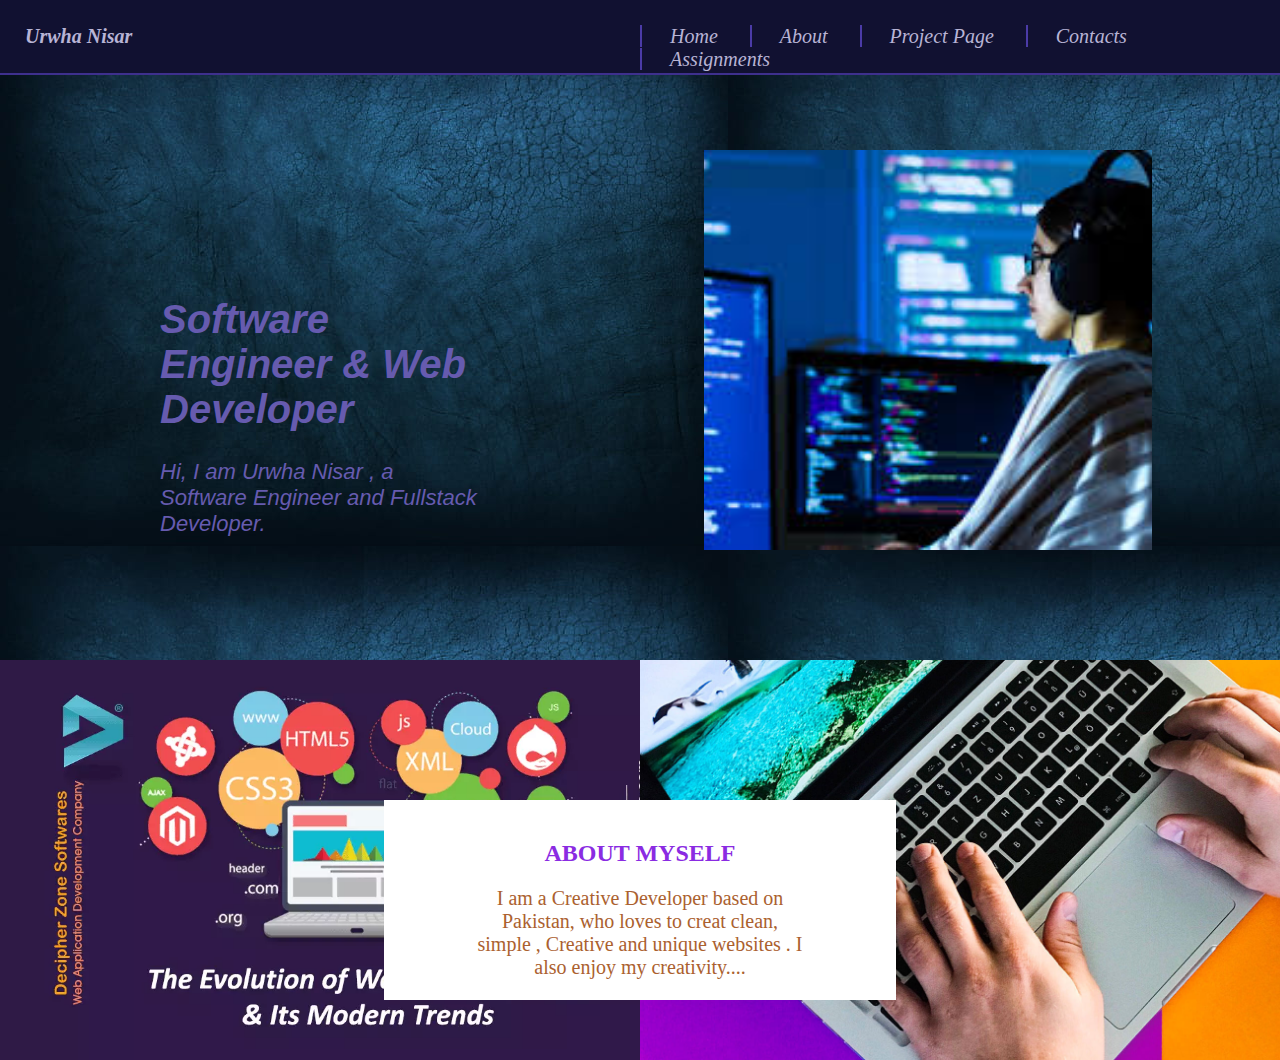
<file: index.html>
<!DOCTYPE html>
<html lang="en">
<head>
    <meta charset="UTF-8">
    <meta name="viewport" content="width=device-width, initial-scale=1.0">
    <title>Urwha Nisar PROFILE</title>
    <link rel="stylesheet" href="style.css">
    <link rel="stylesheet" href="https://cdnjs.cloudflare.com/ajax/libs/font-awesome/6.4.2/css/all.min.css"
        integrity="sha512-z3gLpd7yknf1YoNbCzqRKc4qyor8gaKU1qmn+CShxbuBusANI9QpRohGBreCFkKxLhei6S9CQXFEbbKuqLg0DA=="
        crossorigin="anonymous" referrerpolicy="no-referrer" />
    <link rel="preconnect" href="https://fonts.googleapis.com">
    <link rel="preconnect" href="https://fonts.gstatic.com" crossorigin>
    <link
        href="https://fonts.googleapis.com/css2?family=Cabin:ital,wght@0,400;0,500;0,600;0,700;1,400;1,500;1,600;1,700&family=Roboto:ital,wght@0,100;0,300;0,400;0,500;0,700;1,100;1,300;1,400;1,500&display=swap"
        rel="stylesheet">
</head>
<body>
    <div class="main">
 <div class="nav-bar">
    <h3 class="heading-1">Urwha Nisar</h3>
    <div class="nav-bar-links">
    <a href="index.html">Home</a>
    <a href="about.html">About</a>
    <a href="project.html">Project Page</a>
    <a href="contacts.html">Contacts</a>
    <a href="assignment.html">Assignments</a>

</div>
 </div> 
 <div class="main-1">
    <div class="main-1-text">
        <h1>Software Engineer & Web Developer</h1>
        <p>Hi, I am Urwha Nisar , a Software Engineer and Fullstack Developer. </p>
    </div>
    <div class="main-1-image">
        <img src="images (2).jpg">
    </div>
 </div> 
  </div>
  <div class="main-2">
    <div class="main-2-1"></div>
    <div class="main-2-2"></div>
</div>
<div class="main-3">
    <h5>ABOUT MYSELF</h5>
    <p>I am a Creative Developer based on Pakistan, who loves to creat clean, simple , Creative and unique websites . I also enjoy my creativity....</p>
</div>
</body>
</html>
</file>
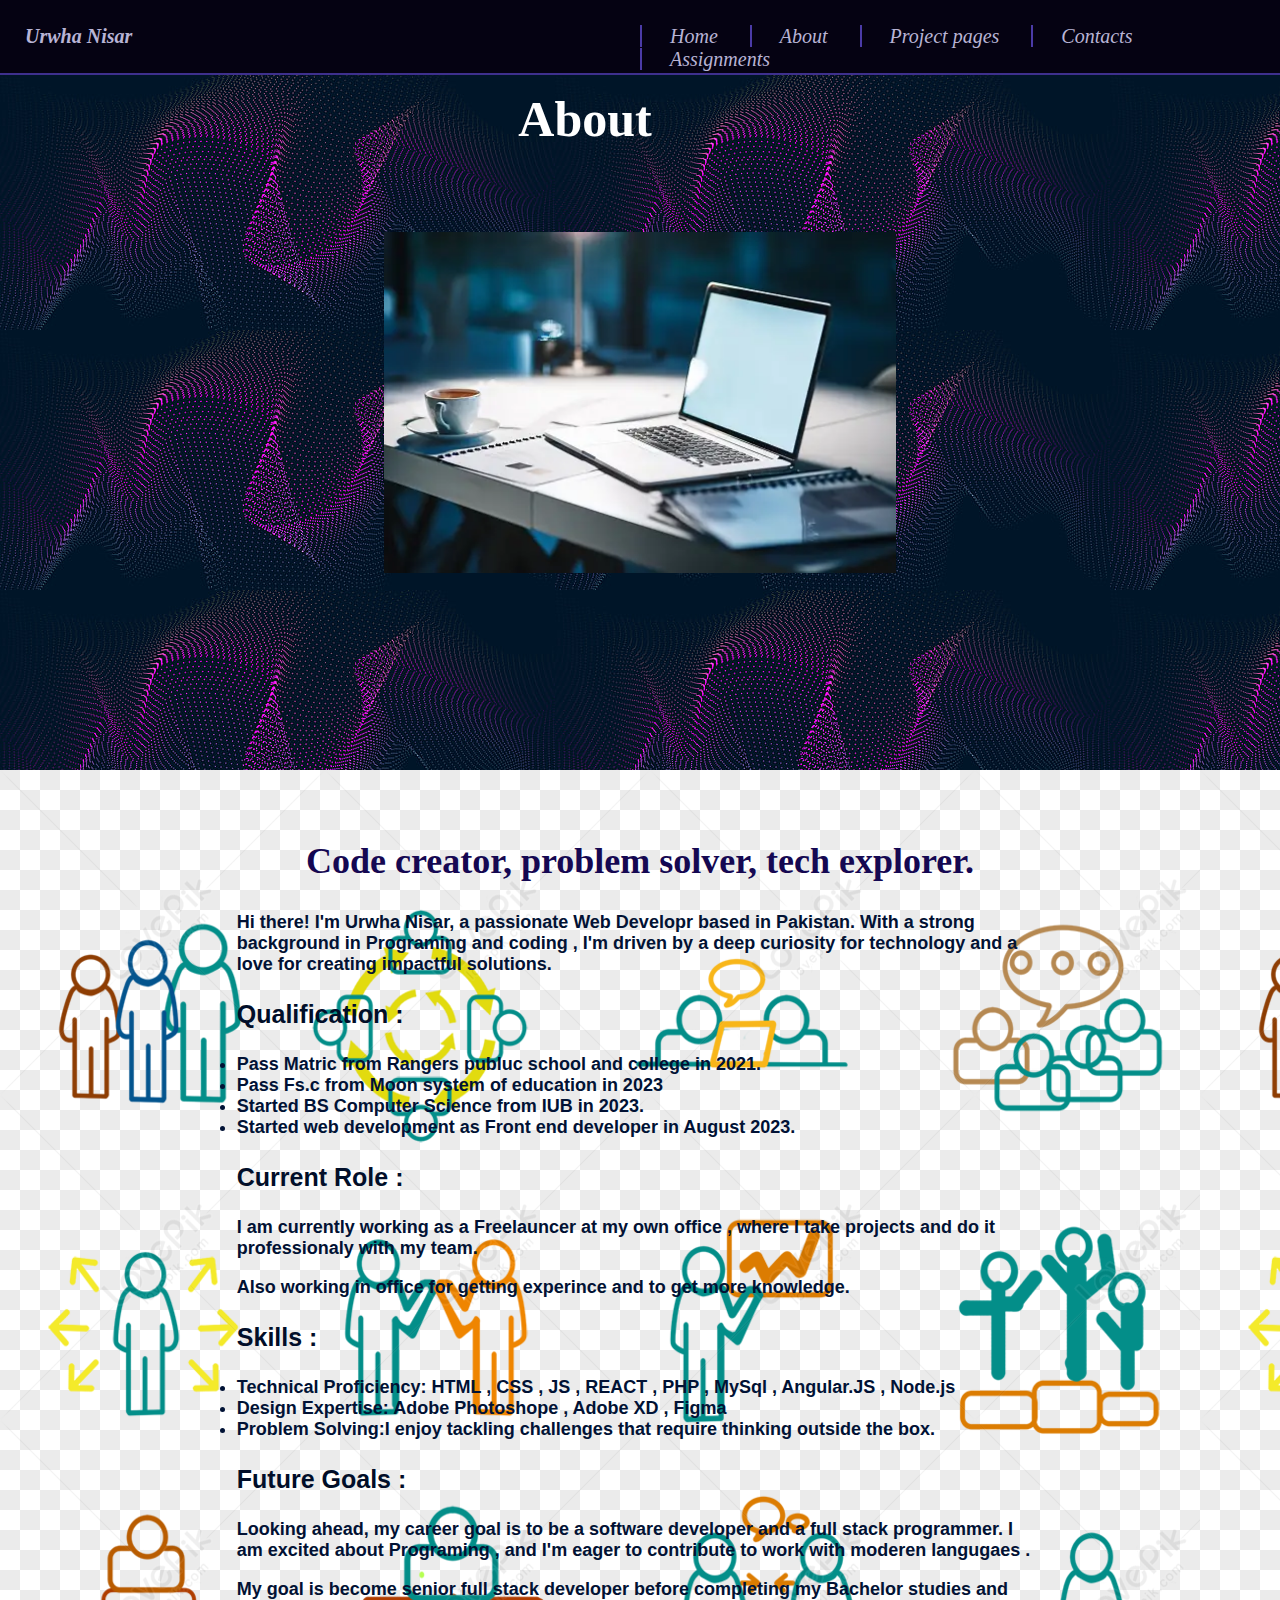
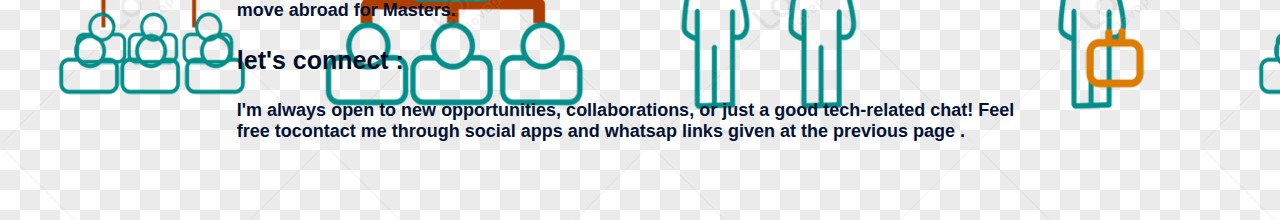
<file: about.html>
<!DOCTYPE html>
<html lang="en">
<head>
    <meta charset="UTF-8">
    <meta name="viewport" content="width=device-width, initial-scale=1.0">
    <title>ABOUT</title>
    <link rel="stylesheet" href="style2.css">
    <link rel="stylesheet" href="https://cdnjs.cloudflare.com/ajax/libs/font-awesome/6.4.2/css/all.min.css"
        integrity="sha512-z3gLpd7yknf1YoNbCzqRKc4qyor8gaKU1qmn+CShxbuBusANI9QpRohGBreCFkKxLhei6S9CQXFEbbKuqLg0DA=="
        crossorigin="anonymous" referrerpolicy="no-referrer" />
    <link rel="preconnect" href="https://fonts.googleapis.com">
    <link rel="preconnect" href="https://fonts.gstatic.com" crossorigin>
    <link
        href="https://fonts.googleapis.com/css2?family=Cabin:ital,wght@0,400;0,500;0,600;0,700;1,400;1,500;1,600;1,700&family=Roboto:ital,wght@0,100;0,300;0,400;0,500;0,700;1,100;1,300;1,400;1,500&display=swap"
        rel="stylesheet">
</head>
<body>
    <div class="main">
        <div class="nav-bar">
           <h3 class="heading-1">Urwha Nisar</h3>
           <div class="nav-bar-links">
           <a href="index.html">Home</a>
           <a href="about.html">About</a>
           <a href="project.html">Project pages</a>
           <a href="contacts.html">Contacts</a>
           <a href="assignment.html">Assignments</a>
       </div>
        </div> 
<div class="image">
    <h1>About</h1>
    <img  src="istockphoto-1251629816-170667a.webp">
</div>
</div>

<div class="main-1">
<div class="main-1-1">
    <h2>Code creator, problem solver, tech explorer.</h2>
    <p>Hi there!  I'm Urwha Nisar, a passionate Web Developr based in Pakistan. With a strong background in Programing and coding , I'm driven by a deep curiosity for technology and a love for creating impactful solutions.</p>
    <h3>Qualification : </h3>
    <p><li>Pass Matric from Rangers publuc school and college in 2021. </li>
    <li>Pass Fs.c from  Moon system of education in 2023 </li>
<li>Started BS Computer Science from IUB in 2023.</li>
<li>Started web development as Front end developer in August 2023. </li>
</p>
<h3>Current Role :</h3>
<p>I am currently working as a Freelauncer  at my own office , where I take projects and do it professionaly with my team.</p>
<p>Also working in office for getting experince and to get more knowledge.</p>
<h3>Skills :</h3>
<p><li>Technical Proficiency: HTML , CSS , JS , REACT , PHP , MySql , Angular.JS , Node.js</li>
<li>Design Expertise: Adobe Photoshope ,  Adobe XD , Figma</li>
<li>Problem Solving:I enjoy tackling challenges that require thinking outside the box. </li></p>
<h3>Future Goals :</h3>
<p>Looking ahead, my career goal is to be a software developer and  a full stack programmer. I am excited about Programing , and I'm eager to contribute to work with moderen langugaes .</p>
<p>My goal is become senior full stack developer before completing my Bachelor studies and move abroad for Masters.</p>
<h3>let's connect :</h3>
<p>I'm always open to new opportunities, collaborations, or just a good tech-related chat! Feel free tocontact me through social apps and whatsap links given at the previous page .</p>
</div>
</div>
</body>
</html>
</file>
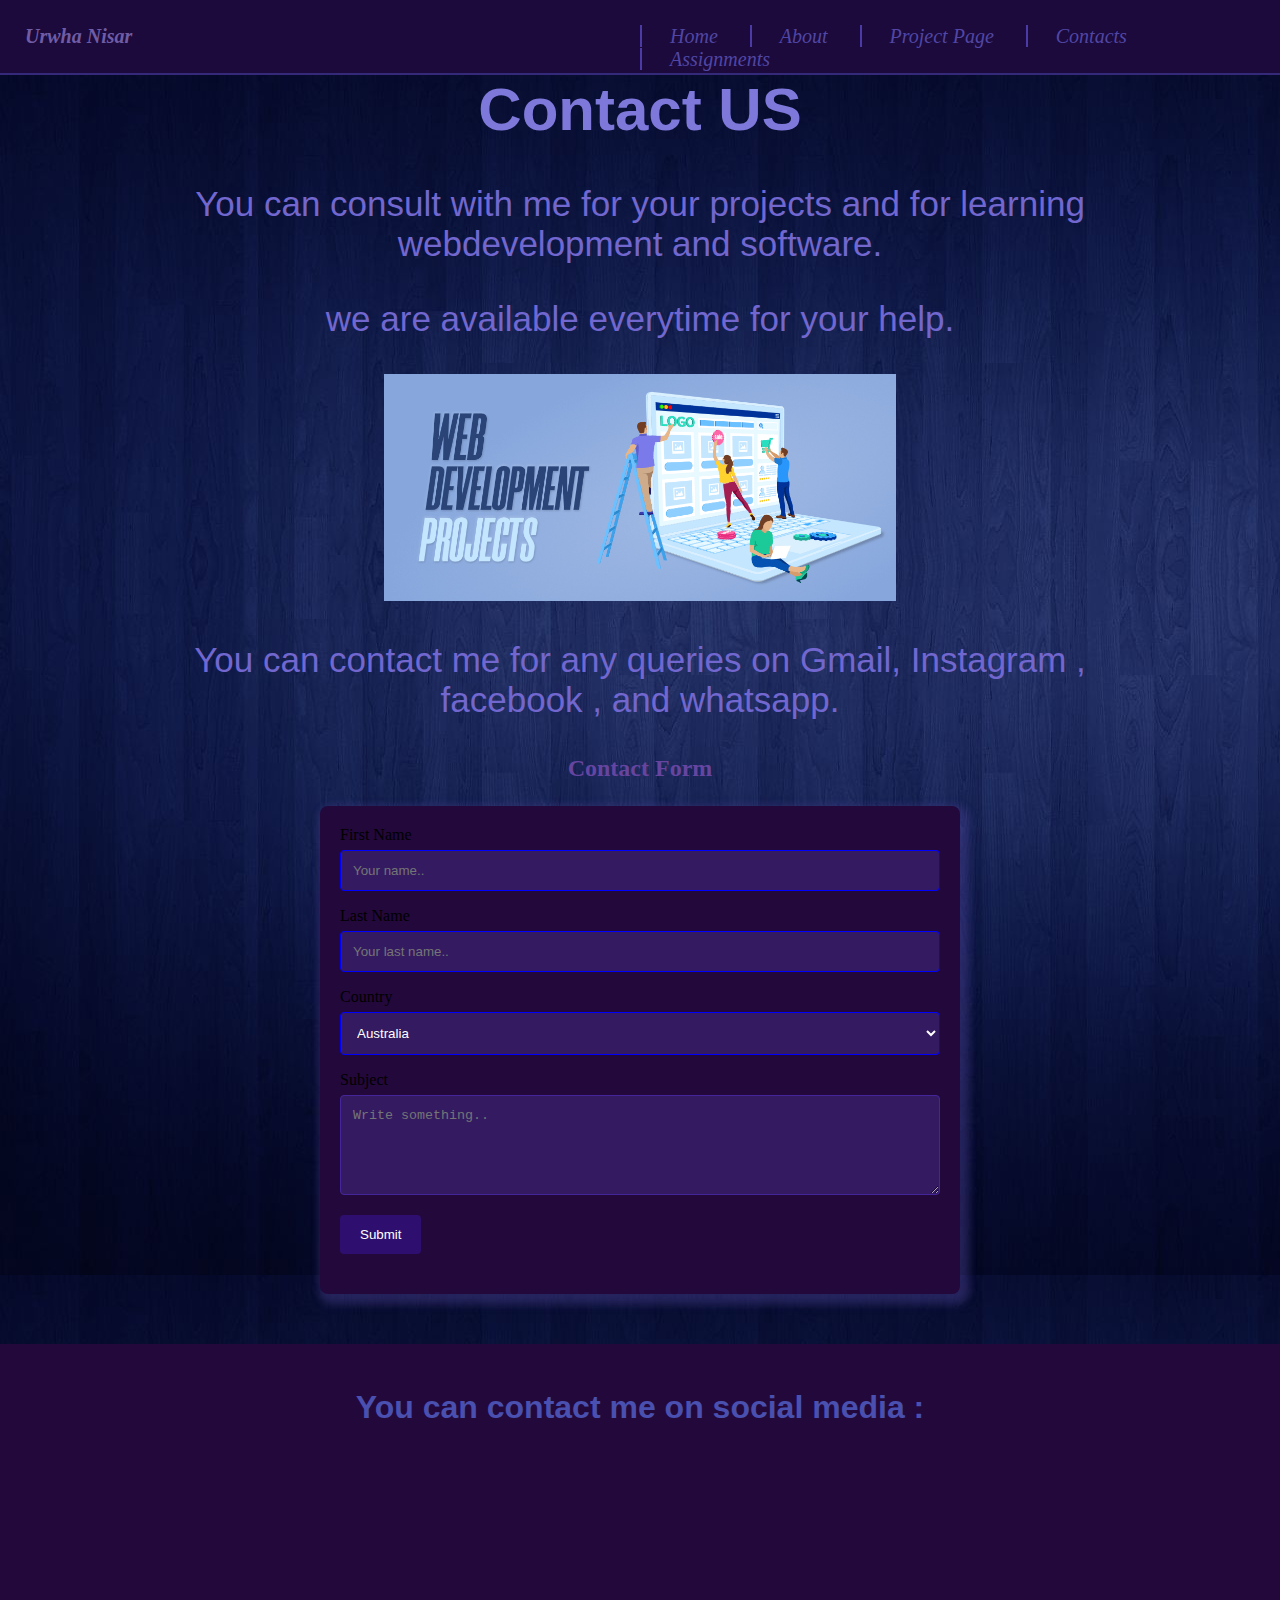
<file: contacts.html>
<!DOCTYPE html>
<html lang="en">

<head>
    <meta charset="UTF-8">
    <meta name="viewport" content="width=device-width, initial-scale=1.0">
    <title>Contact</title>
    <link rel="stylesheet" href="style4.css">
    <link rel="stylesheet" href="https://cdnjs.cloudflare.com/ajax/libs/font-awesome/6.4.2/css/all.min.css"
        integrity="sha512-z3gLpd7yknf1YoNbCzqRKc4qyor8gaKU1qmn+CShxbuBusANI9QpRohGBreCFkKxLhei6S9CQXFEbbKuqLg0DA=="
        crossorigin="anonymous" referrerpolicy="no-referrer" />
    <link rel="preconnect" href="https://fonts.googleapis.com">
    <link rel="preconnect" href="https://fonts.gstatic.com" crossorigin>
    <link
        href="https://fonts.googleapis.com/css2?family=Cabin:ital,wght@0,400;0,500;0,600;0,700;1,400;1,500;1,600;1,700&family=Roboto:ital,wght@0,100;0,300;0,400;0,500;0,700;1,100;1,300;1,400;1,500&display=swap"
        rel="stylesheet">
    </head>
<body>

    <div class="main">
        <div class="nav-bar">
            <h3 class="heading-1">Urwha Nisar</h3>
            <div class="nav-bar-links">
                <a href="index.html">Home</a>
                <a href="about.html">About</a>
                <a href="project.html">Project Page</a>
                <a href="contacts.html">Contacts</a>
                <a href="assignment.html">Assignments</a>
            </div>
        </div>
    </div>
    <div class="main-1">
        <h1>Contact US</h1>
        <p>You can consult with me for your projects and for learning webdevelopment and software.</p>
        <p>we are available everytime for your help.</p>

        <img src="WebDevelopmentProjects2.png">
        <p>You can contact me for any queries on Gmail, Instagram , facebook , and whatsapp. </p>
        <h3>Contact Form</h3>

        <div class="container">
          <form action="/action_page.php">
            <label for="fname">First Name</label>
            <input type="text" id="fname" name="firstname" placeholder="Your name..">
        
            <label for="lname">Last Name</label>
            <input type="text" id="lname" name="lastname" placeholder="Your last name..">
        
            <label for="country">Country</label>
            <select id="country" name="country">
              <option value="australia">Australia</option>
              <option value="canada">Canada</option>
              <option value="pakistan">Pakistan</option>
              <option value="india">India</option>
              <option value="newzeland">Newzeland</option>
              <option value="usa">USA</option>
              <option value="uae">UAE</option>
              <option value="saudi arabia">Saudi Arabia</option>
            </select>
        
            <label for="subject">Subject</label>
            <textarea id="subject" name="subject" placeholder="Write something.." style="height:100px"></textarea>
        
            <input type="submit" value="Submit">
          </form>
        </div>
    </div>
<div class="main-2">
    <h3>You can contact me on social media :</h3>
    <div class="icons">
        <a href="https://www.instagram.com/urwhanisar?igsh=MWw5a25mNDNrZXg1dw=="><i class="fa-brands fa-facebook"></i></a>
<a href="hhttps://www.instagram.com/urwhanisar?igsh=MWw5a25mNDNrZXg1dw=="><i class="fa-brands fa-instagram" ></i></a>
       <a href=""> <i class="fa-brands fa-twitter"></i></a>
      <a href="https://wa.me/qr/TXQFETJEI27KP1">  <i class="fa-brands fa-whatsapp"></i></a>
    </div>
</div>
</body>

</html>
</file>
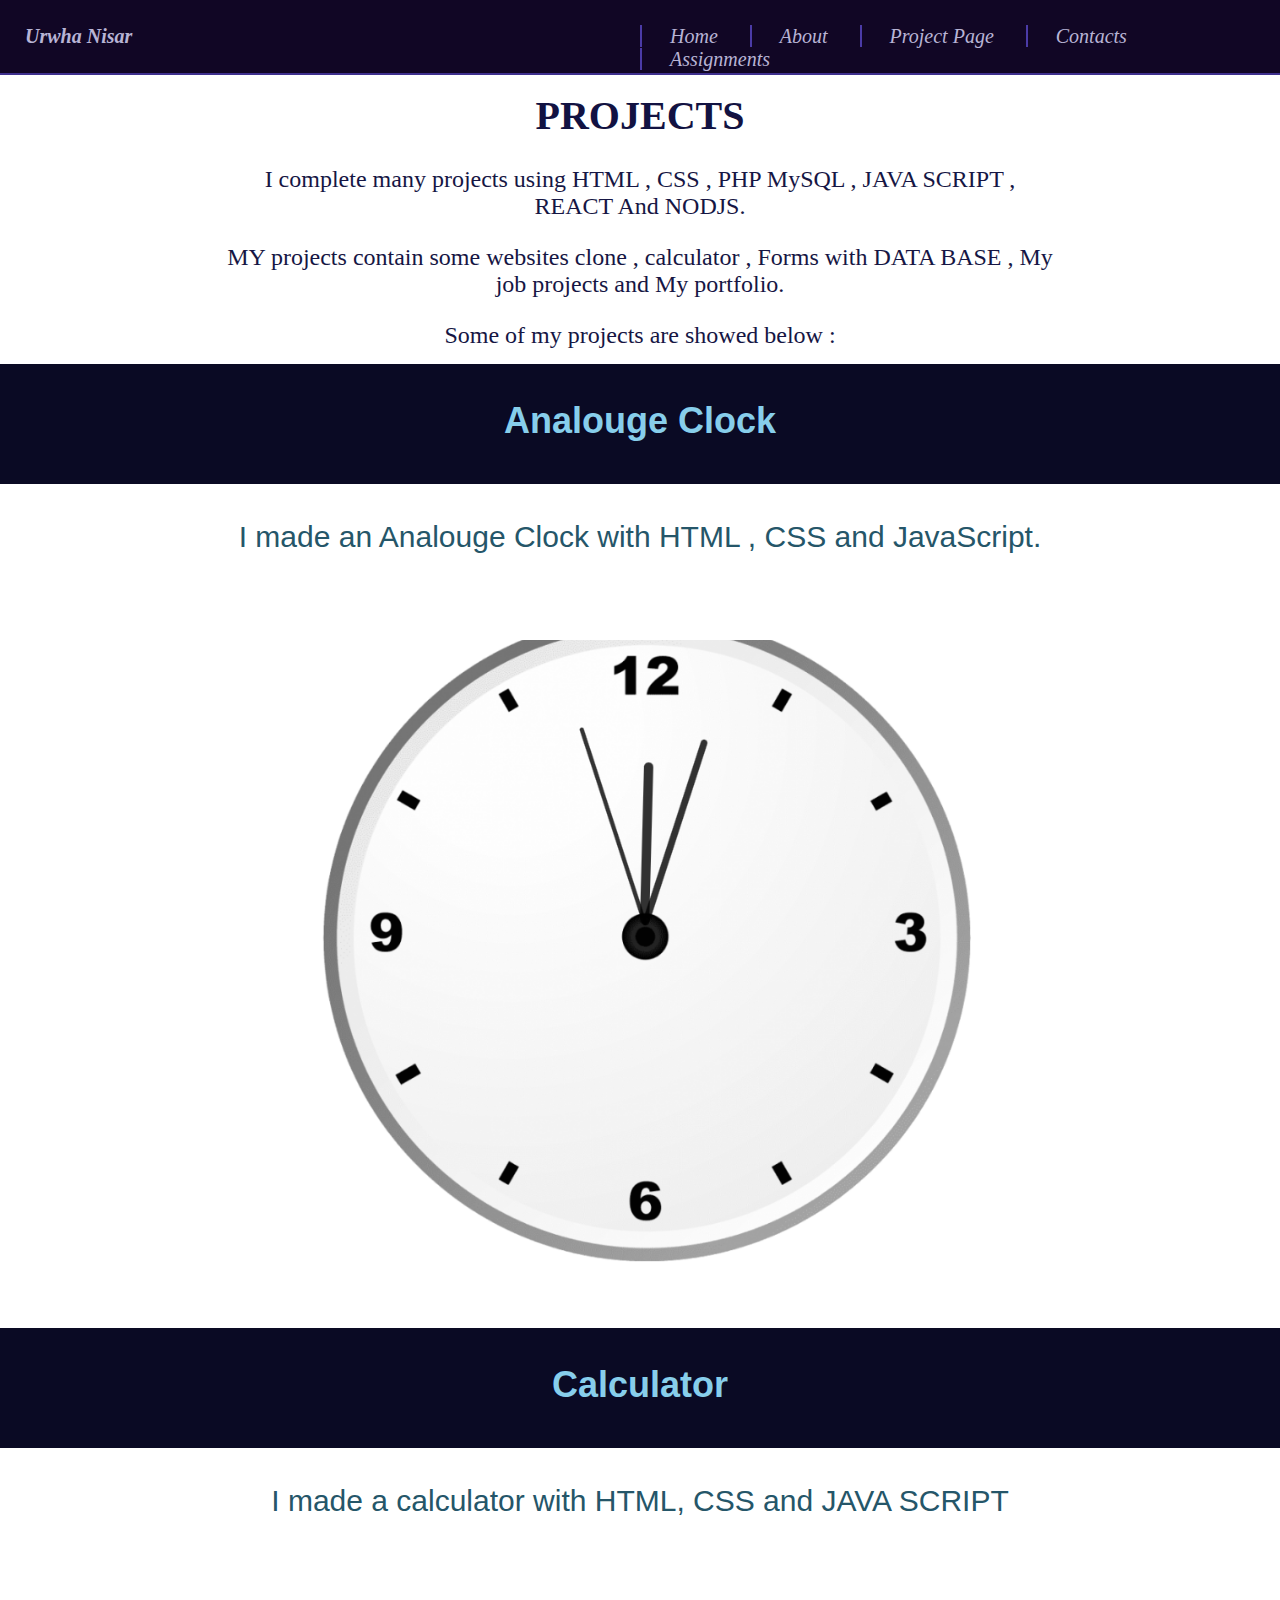
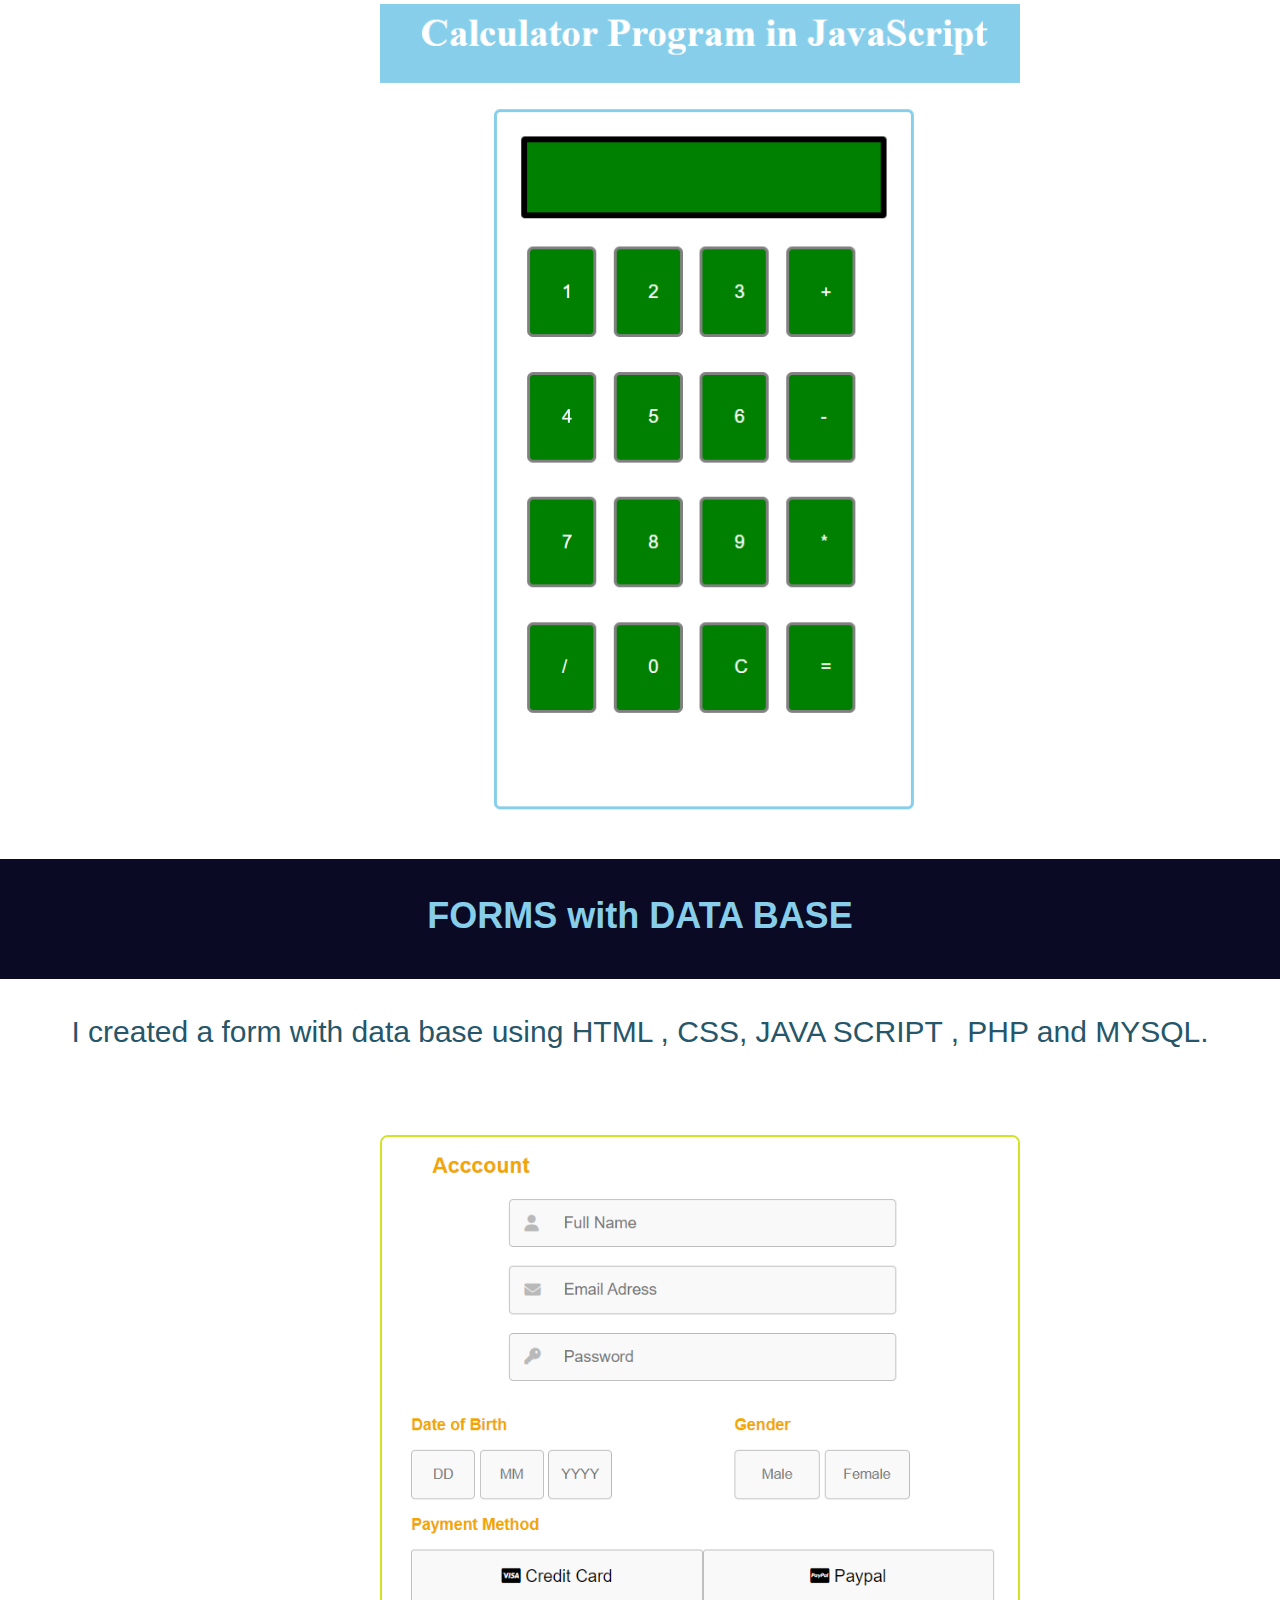
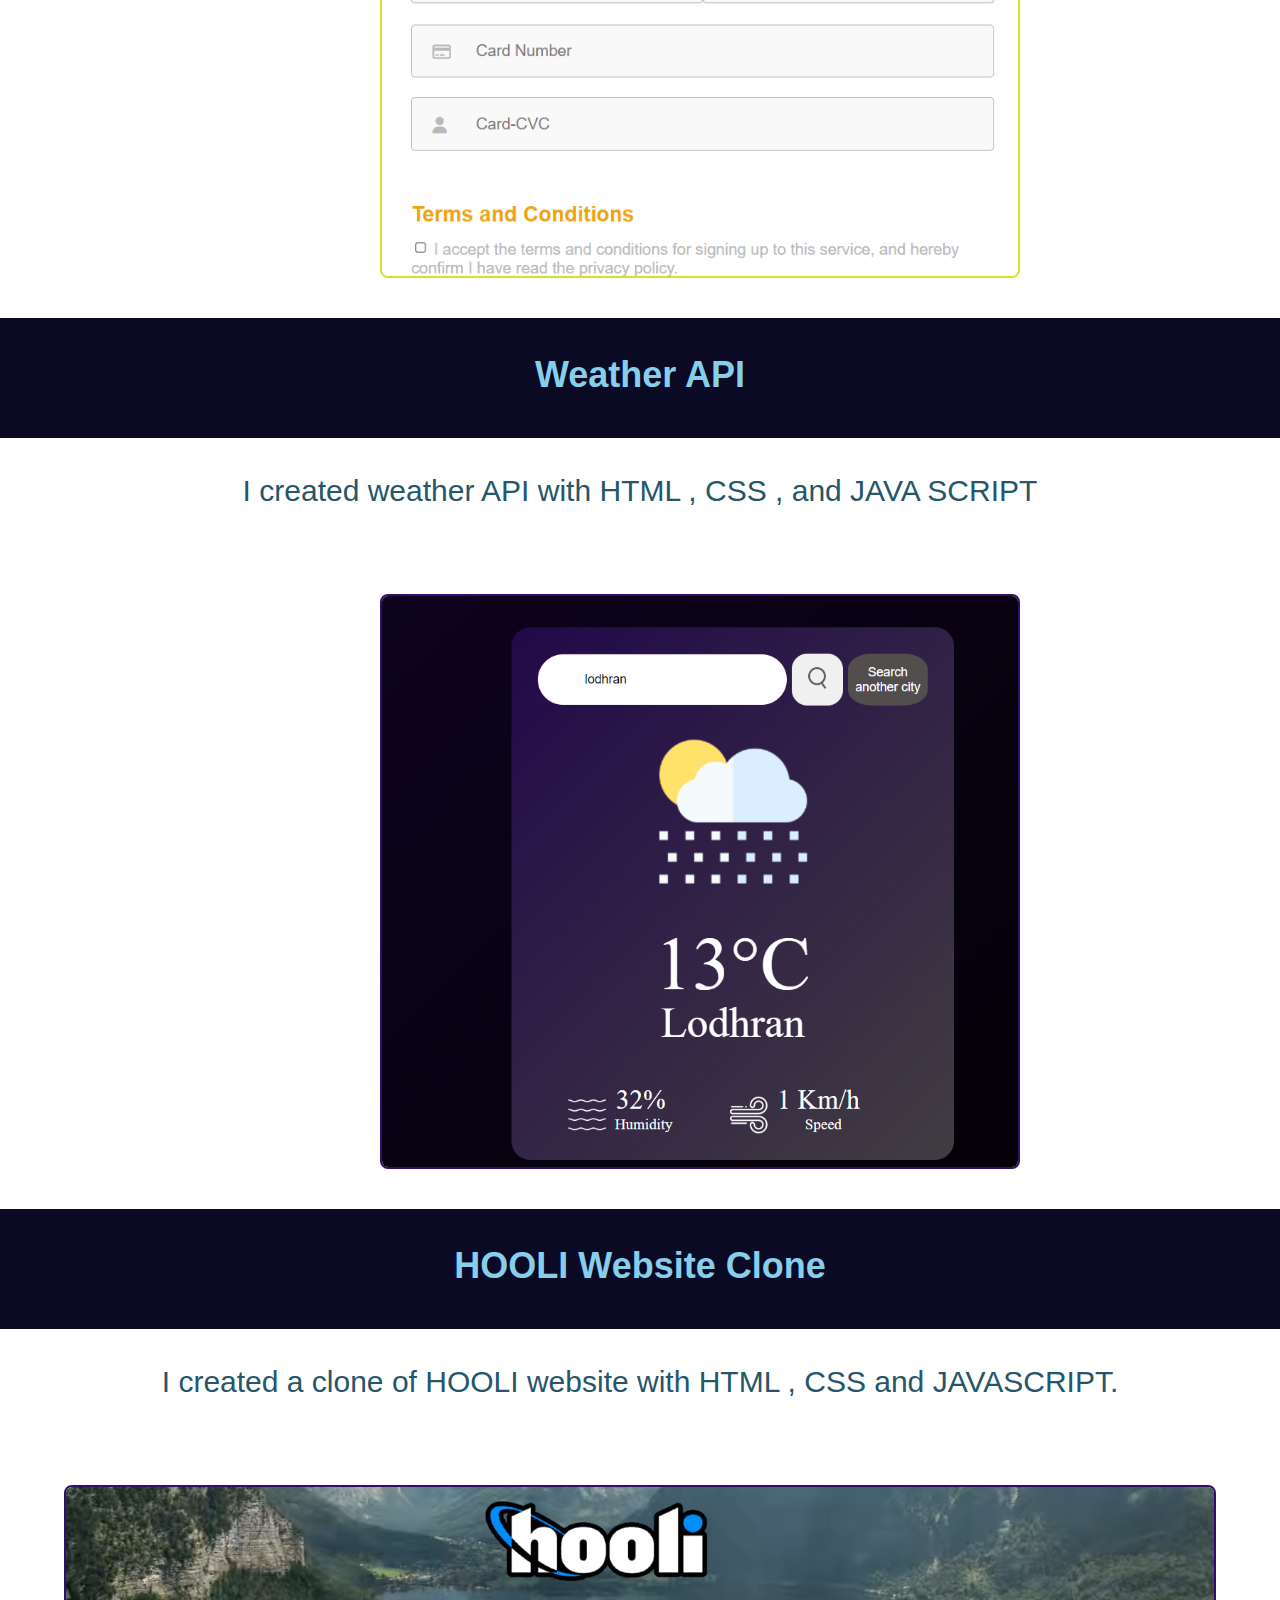
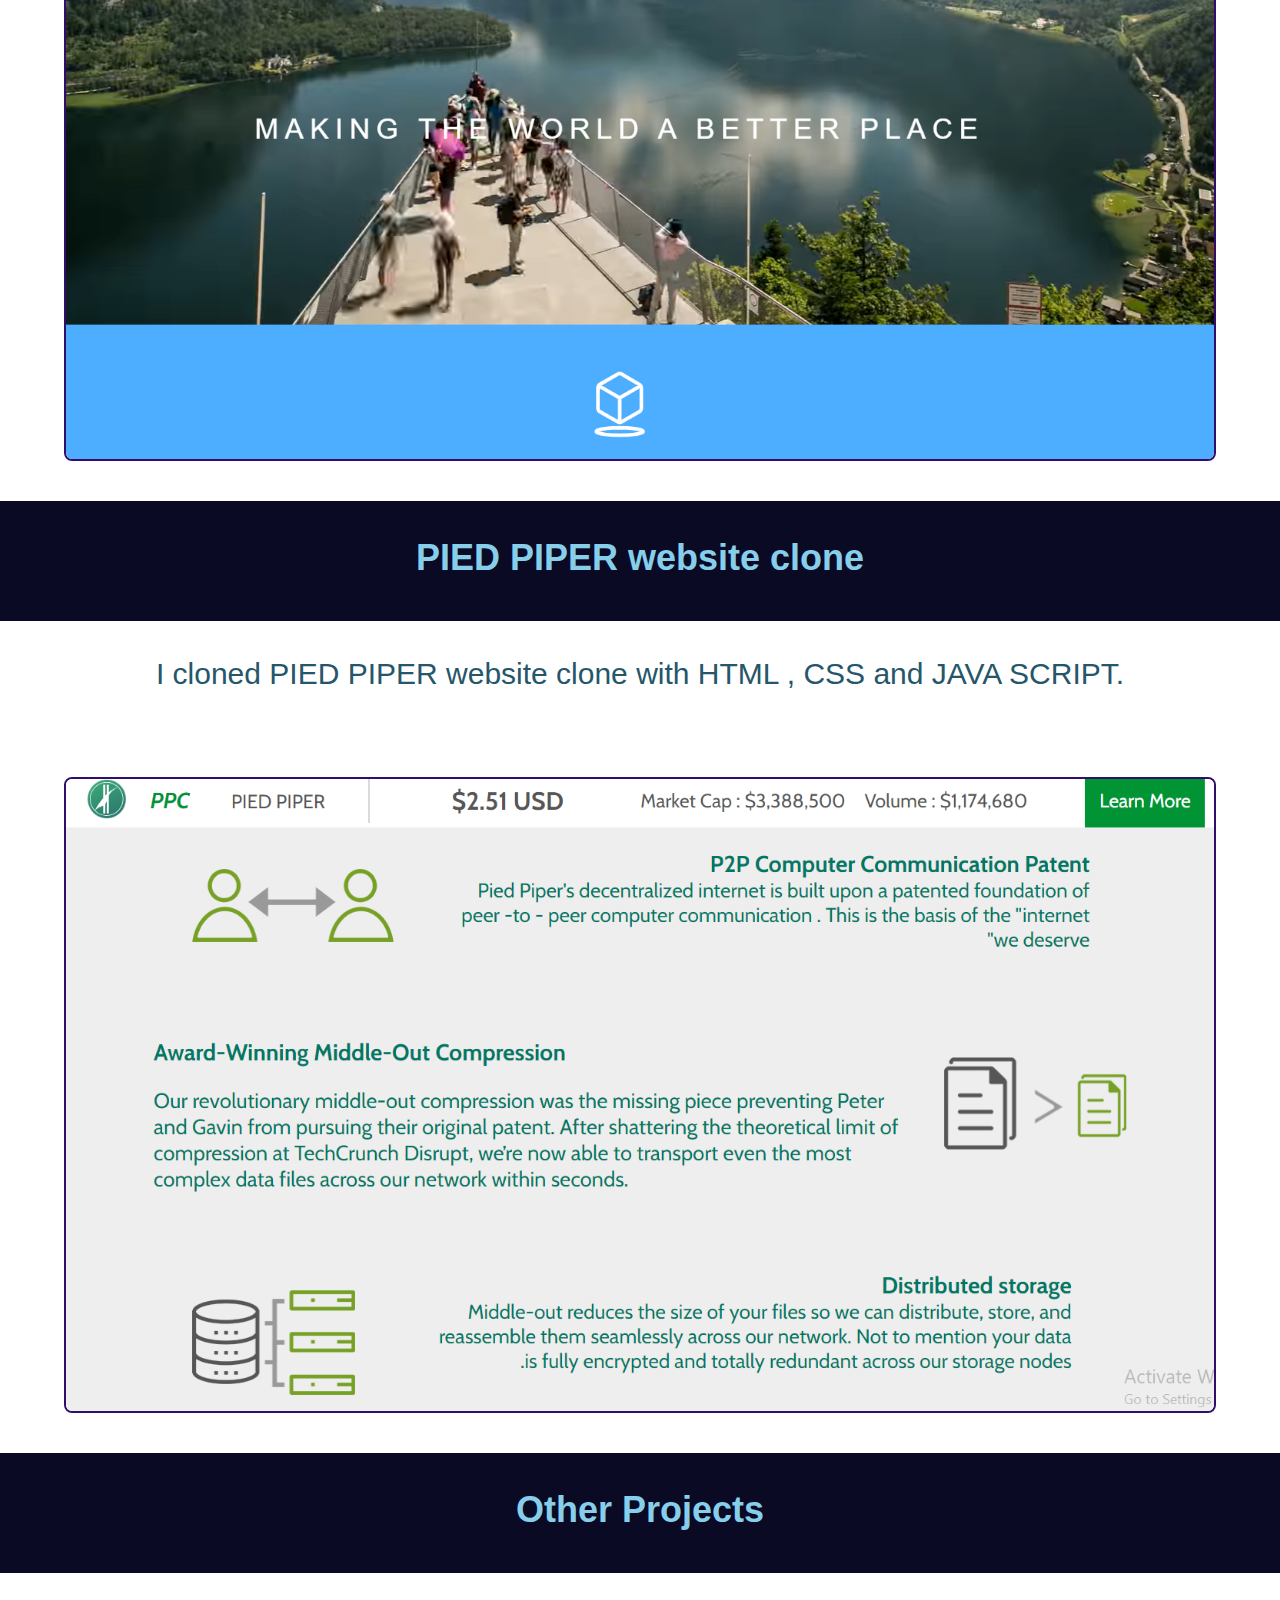
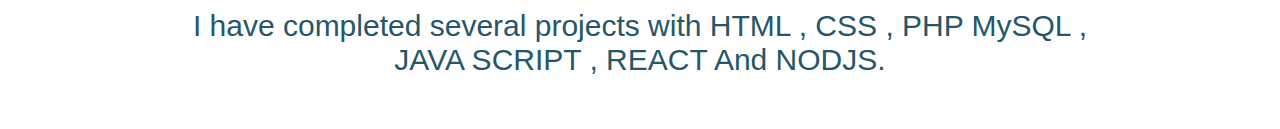
<file: project.html>
<!DOCTYPE html>
<html lang="en">
<head>
    <meta charset="UTF-8">
    <meta name="viewport" content="width=device-width, initial-scale=1.0">
    <title>projects</title>
</head>
<body>
    <link rel="stylesheet" href="style3.css">
    <link rel="stylesheet" href="https://cdnjs.cloudflare.com/ajax/libs/font-awesome/6.4.2/css/all.min.css"
        integrity="sha512-z3gLpd7yknf1YoNbCzqRKc4qyor8gaKU1qmn+CShxbuBusANI9QpRohGBreCFkKxLhei6S9CQXFEbbKuqLg0DA=="
        crossorigin="anonymous" referrerpolicy="no-referrer" />
    <link rel="preconnect" href="https://fonts.googleapis.com">
    <link rel="preconnect" href="https://fonts.gstatic.com" crossorigin>
    <link
        href="https://fonts.googleapis.com/css2?family=Cabin:ital,wght@0,400;0,500;0,600;0,700;1,400;1,500;1,600;1,700&family=Roboto:ital,wght@0,100;0,300;0,400;0,500;0,700;1,100;1,300;1,400;1,500&display=swap"
        rel="stylesheet">

    <div class="main">
 <div class="nav-bar">
    <h3 class="heading-1">Urwha Nisar</h3>
    <div class="nav-bar-links">
    <a href="index.html">Home</a>
    <a href="about.html">About</a>
    <a href="project.html">Project Page</a>
    <a href="contacts.html">Contacts</a>
    <a href="assignment.html">Assignments</a>
</div>

 </div> 
 <div class="heading">
    <h1>PROJECTS</h1>
    <p>I complete many projects using HTML , CSS , PHP MySQL , JAVA SCRIPT , REACT And NODJS. </p>
    <p>MY projects contain some websites clone , calculator , Forms with DATA BASE , My job projects and My portfolio. </p>
    <p>Some of my projects are showed below : </p>
 </div>
 <div class="clock">
    <h3>
        Analouge Clock
    </h3>
    <p>I made an Analouge Clock with HTML , CSS and JavaScript.</p>
    <img src="Screenshot 2024-01-04 000408.png">
 </div>
 <div class="calculator">
    <h3>
        Calculator
    </h3>
    <p>I made a calculator with HTML, CSS and JAVA SCRIPT</p>
    <img src="Screenshot 2024-01-04 180543.png">
 </div>
 <div class="form">
    <h3>
        FORMS with DATA BASE
    </h3>
    <p>I created a form with data base using HTML , CSS, JAVA SCRIPT , PHP and MYSQL. </p>
    <img src="Screenshot 2024-01-04 181735.png">
 </div>
 <div class="weather">
    <h3>Weather API</h3>
    <p>I created weather API with HTML , CSS , and JAVA SCRIPT</p>
    <img src="Screenshot 2024-01-04 002711.png">
 </div>
 <div class="hooli">
    <h3>HOOLI Website Clone</h3>
    <p>I created a clone of HOOLI website with HTML , CSS and JAVASCRIPT.</p>
    <img src="Screenshot 2024-01-04 183045.png">
 </div>
 <div class="pied-piper">
    <h3>PIED PIPER website clone</h3>
    <p>I cloned PIED PIPER website clone with HTML , CSS and JAVA SCRIPT.</p>
    <img src="Screenshot 2024-01-04 184455.png">
 </div>
 <div class="other">
    <h3>Other Projects</h3>
    <p>I have completed several projects with  HTML , CSS , PHP MySQL , JAVA SCRIPT , REACT And NODJS. </p>
 </div>
</body>
</html>
</file>
<file: style.css>
* {
    box-sizing: border-box;
}
body {
    margin: 0px;
}
.main {
    background-image:url('simple-background-wallpaper-preview.jpg') ;
}
.nav-bar{
    /*background-color: rgb(138, 147, 138);*/
    margin: 0px;
    height: 75px;
    display: flex;
    border-bottom: 2px solid rgb(62, 48, 142);
    position:fixed;
    top:0%;
    z-index: 1;
    width: 100%;
    background-color: rgb(17, 17, 49);

}
.heading-1{
    margin: 0px;
    font-size: 20px;
    padding: 25px;
    font-style: italic;
    font-weight: bold;
    width: 50%;
    color: rgb(184, 180, 213);
}
.nav-bar-links {
    width: 50%;
    margin-top: 25px;

}
.nav-bar-links a {
   width: 25%;
   padding-left: 28px; 
   padding-right: 28px;
   font-size: 20px;
   text-decoration: none;
   color: rgb(184, 180, 213);
   font-style: italic;
  border-left: 2px solid rgb(75, 59, 167);
}
.main-1{
    width: 100%;
    height: 660px;
   /* background-color:rgb(138, 147, 138);*/
    display: flex;
    position: relative;
    top: 70px;

}
.main-1-text {
    width: 50%;
    padding-top: 200px;
}
.main-1-text h1 {
    width: 50%;
    margin-inline-start: auto;
    margin-inline-end: auto;
    font-style: italic;
    font-family:Arial, Helvetica, sans-serif;
    font-size: 40px;
    color: rgb(102, 91, 175);
}
.main-1-text p {
    width: 50%;
    margin-inline-start: auto;
    margin-inline-end: auto;
    font-style: italic;
    font-family:Arial, Helvetica, sans-serif;
    font-size: 22px;
    color: rgb(102, 91, 175);
}
.main-1-image {
    width: 50%;
}
.main-1-image img {
    width: 70%;
    height: 400px;
    margin-top: 80px;
    margin-left: 10%;
    object-fit: cover;
}
.main-2{
    width: 100%;
    display: flex;
}
.main-2-1 {
   width: 50%;
    background-image: url('banner_webp_bea99db8-7dba-41e7-941c-de4b61cc1650.webp');
    height: 400px;
    background-repeat: no-repeat;
    background-size: cover;
 
}
.main-2-2 {
    width: 50%;
    height: 400px;
    background-repeat: no-repeat;
    background-size: cover;
    background-image: url('web-develoment.jpg');

}
.main-3 {
    width: 40%;
    height: 200px;
    background-color: white;
    margin-top: -300px;
    z-index: 1;
    position: relative;
    margin-inline-start: auto;
    margin-inline-end: auto;
}
.main-3 h5{
    color: blueviolet;
    text-align: center;
    padding-top: 40px;
    margin-bottom: 10px;
    font-size: 24px;

}
.main-3 p {
   padding-left: 90px;
   padding-right: 90px;
   font-size: 20px;
   text-align: center;
   color: rgb(171, 97, 47);

}
@media screen and (max-width:420px) {
    .nav-bar{
        height: 80px;
        overflow-x: scroll;
        word-break: keep-all;
        display: block;
    }
    .heading-1 {
        width: 100%;
        font-size: 20px;
        padding: 8px;
        padding-top: 16px;
        padding-bottom: 0px;
        text-align: center;
    }
    .nav-bar-links {
   width: 100%;
        margin-top: 12px;
        overflow-x: scroll;
        word-break: keep-all;
        padding-left: 6px;

    
    }
    .nav-bar-links a {
        width: 20%;
        padding-left: 10px; 
        padding-right: 10px;
        font-size: 14px;
        text-decoration: none;
        color: rgb(184, 180, 213);
        font-style: italic;
       border-left: 2px solid rgb(75, 59, 167);
       word-break: keep-all;
     }
     .main-1{
        width: 100%;
        height: 610px;
       /* background-color:rgb(138, 147, 138);*/
        display: block;
        position: relative;
        top: 50px;
    
    }
     .main-1-text {
        width: 90%;
        padding-top:10px ;
        margin-inline-start: auto;
        margin-inline-end: auto;
        text-align: center;
    
    }
    .main-1-text h1 {
        width: 100%;
        margin-inline-start: auto;
        margin-inline-end: auto;
        font-style: italic;
        font-family:Arial, Helvetica, sans-serif;
        font-size: 28px;
        color: rgb(102, 91, 175);
    }
    .main-1-text p {
        width: 100%;
        margin-inline-start: auto;
        margin-inline-end: auto;
        font-style: italic;
        font-family:Arial, Helvetica, sans-serif;
        font-size: 18px;
        color: rgb(102, 91, 175);
    }
    .main-1-image {
        width: 100%;
    }
    .main-1-image img {
        width: 70%;
        height: 300px;
        margin-top: 20px;
        object-fit: cover;
        margin-left: 15%;
        box-shadow: 4px 4px 8px 5px rgba(92, 76, 171, 0.2), 4px 6px 10px 5px rgba(101, 85, 181, 0.2);
    }
    .main-2{
        width: 100%;
        display: block;
    }
    .main-2-1 {
       width: 100%;
        background-image: url('banner_webp_bea99db8-7dba-41e7-941c-de4b61cc1650.webp');
        height: 200px;
        background-repeat: no-repeat;
        background-size: cover;
     
    }
    .main-2-2 {
        width: 100%;
        height: 200px;
        background-repeat: no-repeat;
        background-size: cover;
        background-image: url('web-develoment.jpg');
    
    }
    .main-3 {
        width: 70%;
        height: 250px;
        background-color: white;
        margin-top: -340px;
        z-index: 1;
        position: relative;
        margin-inline-start: auto;
        margin-inline-end: auto;
    }
    .main-3 h5{
        color: blueviolet;
        text-align: center;
        padding-top: 30px;
        margin-bottom: 10px;
        font-size: 22px;
    
    }
    .main-3 p {
       padding-left: 40px;
       padding-right: 40px;
       font-size: 18px;
       text-align: center;
       color: rgb(171, 97, 47);
    
    }
}
</file>
<file: style2.css>
* {
    box-sizing: border-box;
}
body {
    margin: 0px;
}
.main {
    background-image: url('pngtree-science-or-technology-background-with-dynamic-particles-trendy-colorful-design-template-image_406781.jpg');
    height: 700px;
}
.nav-bar{

    margin: 0px;
    height: 75px;
    display: flex;
    border-bottom: 2px solid rgb(62, 48, 142);
    position:fixed;
    top:0%;
    z-index: 1;
    width: 100%;
    background-color: rgb(5, 2, 18);

}
.heading-1{
    margin: 0px;
    font-size: 20px;
    padding: 25px;
    font-style: italic;
    font-weight: bold;
    width: 50%;
    color: rgb(184, 180, 213);
}
.nav-bar-links {
    width: 50%;
    margin-top: 25px;

}
.nav-bar-links a {
   width: 25%;
   padding-left: 28px; 
   padding-right: 28px;
   font-size: 20px;
   text-decoration: none;
   color: rgb(184, 180, 213);
   font-style: italic;
  border-left: 2px solid rgb(75, 59, 167);
}
.image {
    width: 100%;
    position: relative;
    margin-top: 70px;
}
.image img {
    width: 40%;
    margin-left: 30%;
    padding-top: 50px;
    }
.image h1 {
    text-align: center;
    font-size: 50px;
    margin-right: 110px;
    color: white;
    font-family:Cambria, Cochin, Georgia, Times, 'Times New Roman', serif;
    padding-top: 20px;
}

.main-1 {
    background-image: url('marketing-website-background-successful-groups-advertising-advertisement_58441_wh1200.png');
}
.main-1-1 {
    width: 63%;
    padding-top: 40px;
    margin-inline-start: auto;
    margin-inline-end: auto;
    padding-bottom: 60px;
    
}
.main-1 h2 {
    text-align: center;
    font-size: 36px;
    color: rgb(21, 8, 82);
    font-weight: 900;
}
.main-1 p {
    font-size:18px ;
    font-family:'Trebuchet MS', 'Lucida Sans Unicode', 'Lucida Grande', 'Lucida Sans', Arial, sans-serif;
    color: rgb(2, 18, 52);
    font-weight: 600;

}
.main-1 h3 {
    font-size: 25px;
    font-family:'Trebuchet MS', 'Lucida Sans Unicode', 'Lucida Grande', 'Lucida Sans', Arial, sans-serif;
    color: rgb(1, 14, 41);
}

.main-1 li {
    font-size: 18px;
    font-family:'Trebuchet MS', 'Lucida Sans Unicode', 'Lucida Grande', 'Lucida Sans', Arial, sans-serif;
    color: rgb(1, 18, 53);
    font-weight: 600;
}
@media screen and (max-width:420px) {
    .heading{
        position: relative;
        top: 60px;
        height: 290px;
    }
    .nav-bar{
        height: 80px;
        overflow-x: scroll;
        word-break: keep-all;
        display: block;
    }
    .heading-1 {
        width: 100%;
        font-size: 20px;
        padding: 8px;
        padding-top: 16px;
        padding-bottom: 0px;
        text-align: center;
    }
    .nav-bar-links {
   width: 100%;
        margin-top: 12px;
        overflow-x: scroll;
        word-break: keep-all;
        padding-left: 6px;

    
    }
    .nav-bar-links a {
        width: 20%;
        padding-left: 8px; 
        padding-right: 8px;
        font-size: 14px;
        text-decoration: none;
        color: rgb(184, 180, 213);
        font-style: italic;
       border-left: 2px solid rgb(75, 59, 167);
       word-break: keep-all;
     }
    .main {
        height: 330px;
    }
.image img {
    width: 65%;
    margin-left: 20%;
    padding-top: 20px;
}
.image h1 {
    text-align: center;
    font-size: 30px;
    color: white;
    font-family:Cambria, Cochin, Georgia, Times, 'Times New Roman', serif;
    padding-top: 20px;
    margin-left: 80px;
}
.main-1 {
    background-size: contain;
}
.main-1-1 {
    width: 80%;
    padding-top: 30px;
    margin-inline-start: auto;
    margin-inline-end: auto;
    padding-bottom: 20px;
    
}
.main-1 h2 {
    text-align: center;
    font-size: 26px;
    color: rgb(1, 14, 41);
    font-weight: 900;
}
.main-1 p {
    font-size:17px ;
    font-family:'Trebuchet MS', 'Lucida Sans Unicode', 'Lucida Grande', 'Lucida Sans', Arial, sans-serif;
    color: rgb(1, 14, 41);
    font-weight: 600;

}
.main-1 h3 {
    font-size: 22px;
    font-family:'Trebuchet MS', 'Lucida Sans Unicode', 'Lucida Grande', 'Lucida Sans', Arial, sans-serif;
    color: rgb(1, 14, 41);
}

.main-1 li {
    font-size: 17px;
    font-family:'Trebuchet MS', 'Lucida Sans Unicode', 'Lucida Grande', 'Lucida Sans', Arial, sans-serif;
    color: rgb(1, 18, 53);
    font-weight: 600;
}
}
</file>
<file: style4.css>
* {
    box-sizing: border-box;
}

body {
    margin: 0px;
}

.nav-bar {
    width: 100%;
    margin: 0px;
    height: 75px;
    display: flex;
    border-bottom: 2px solid rgb(53, 41, 124);
    background-color: rgb(27, 10, 59);
    position: fixed;
    top: 0%;
    z-index: 1;

}

.heading-1 {
    margin: 0px;
    font-size: 20px;
    padding: 25px;
    font-style: italic;
    font-weight: bold;
    width: 50%;
    color: rgb(112, 92, 165);
}

.nav-bar-links {
    width: 50%;
    margin-top: 25px;

}

.nav-bar-links a {
    width: 25%;
    padding-left: 28px;
    padding-right: 28px;
    font-size: 20px;
    text-decoration: none;
    color: rgb(81, 70, 165);
    font-style: italic;
    border-left: 2px solid rgb(75, 59, 167);
}

.main-1 {
    height: auto;
    width: 100%;
    background-image: url('6e5441ed49eab12bbcbbc126c4d15919.jpg');
    position: relative;
top: 35px;
padding-bottom: 50px;


}

.main-1 h1 {
    font-size: 60px;
    color: rgb(126, 120, 218);
    text-align: center;
    font-family: 'Franklin Gothic Medium', 'Arial Narrow', Arial, sans-serif;

}

.main-1 p {
    font-size: 35px;
    width: 70%;
    margin-inline-start: auto;
    margin-inline-end: auto;
    color: rgb(113, 103, 207);
    text-align: center;
    font-family: 'Franklin Gothic Medium', 'Arial Narrow', Arial, sans-serif;
}

.main-1 img {
    width: 40%;
    margin-left: 30%;
}

.main-1 h3 {
    color: #6645a0;
    font-size: 24px;
    text-align: center;
}

input[type=text],
select,
textarea {
    width: 100%;
    padding: 12px;
    border: 1px solid #45269a;
    border-radius: 4px;
    box-sizing: border-box;
    margin-top: 6px;
    margin-bottom: 16px;
    resize: vertical;
    background-color: #341b61;
    color: white;
}

input[type=text],
select,
textarea :active {
    border: 1px solid blue;
}

input[type=submit] {
    background-color: #2e0f70;
    color: white;
    padding: 12px 20px;
    border: none;
    border-radius: 4px;
    cursor: pointer;

}

input[type=submit]:hover {
    background-color: #6645a0;
}

.container {
    border-radius: 8px;
    background-color: #23083c;
    padding: 20px;
    width: 50%;
    margin-inline-start: auto;
    margin-inline-end: auto;
    padding-bottom: 40px;
    box-shadow: 4px 4px 8px 5px rgba(92, 76, 171, 0.2), 4px 6px 10px 5px rgba(101, 85, 181, 0.2);
}

.main-2 {
  
    height: 300px;
    width: 100%;
    background-color: #23083c;
}
.icons {
    padding-top: 10px;
    width: 40%;
    margin-inline-start: auto;
    margin-inline-end: auto;
    text-align: center;
}

.icons i {
    font-size: 40px;
    margin-left: 20px;
    margin-top: 20px;

    color: rgb(73, 80, 175);
    /* background-color: #ffffff; */
    border-radius: 50%;
    width: 40px;
    height: 40px;
    text-align: center;
}
.main-2 h3 { 
    padding-top:80px;
    font-family: 'Gill Sans', 'Gill Sans MT', Calibri, 'Trebuchet MS', sans-serif;
    font-size: 32px;
    color: rgb(73, 80, 175);
    text-align: center;
    margin: 0px;
}
@media screen and (max-width:420px) {

    .heading{
        position: relative;
        top: 60px;
        height: 290px;
    }
    .nav-bar{
        height: 80px;
        overflow-x: scroll;
        word-break: keep-all;
        display: block;
    }
    .heading-1 {
        width: 100%;
        font-size: 20px;
        padding: 8px;
        padding-top: 16px;
        padding-bottom: 0px;
        text-align: center;
    }
    .nav-bar-links {
   width: 100%;
        margin-top: 12px;
        overflow-x: scroll;
        word-break: keep-all;
        padding-left: 6px;

    
    }
    .nav-bar-links a {
        width: 20%;
        padding-left: 8px; 
        padding-right: 8px;
        font-size: 14px;
        text-decoration: none;
        color: rgb(184, 180, 213);
        font-style: italic;
       border-left: 2px solid rgb(75, 59, 167);
       word-break: keep-all;
     }
    .main-1 {
        padding-top: 30px;
    }
    .main-1 h1 {
        font-size: 30px;
        
    }
    .main-1 p {
        font-size: 20px;
    margin-top: 0px;
    width: 80%;
    }
    .main-1 img {
        width: 60%;
        margin-left: 20%;
        margin-bottom: 15px;
    }
    
    .main-1 h3 {
        color: #6645a0;
        font-size: 18px;
        text-align: center;
    }
    .container{
        width: 75%;
    }
    .main-2 {
        height: 200px;
    }
    .main-2 h3 {
        font-size: 24px;
        padding-top: 50px;
    }
    .icons {
        width: 75%;
    }
}
</file>
<file: style3.css>
* {
    box-sizing: border-box;
}
body {
    margin: 0px;
}
.nav-bar{
    background-color: rgb(17, 6, 37);
    margin: 0px;
    height: 75px;
    display: flex;
    border-bottom: 2px solid rgb(62, 48, 142);
    position:fixed;
    top:0%;
    z-index: 1;
    width: 100%;

}
.heading{
    position: relative;
    top: 65px;
}

.heading-1{
    margin: 0px;
    font-size: 20px;
    padding: 25px;
    font-style: italic;
    font-weight: bold;
    width: 50%;
    color: rgb(184, 180, 213);
}
.nav-bar-links {
    width: 50%;
    margin-top: 25px;

}
.nav-bar-links a {
   width: 25%;
   padding-left: 28px; 
   padding-right: 28px;
   font-size: 20px;
   text-decoration: none;
   color: rgb(184, 180, 213);
   font-style: italic;
  border-left: 2px solid rgb(75, 59, 167);
}
.heading h1 {
    text-align: center;
    font-size: 40px;
    color: rgb(18, 18, 66);
}
.heading p {
    text-align: center;
    width: 65%;
    margin-inline-start: auto;
    margin-inline-end: auto;
    font-size: 24px;
    color: rgb(22, 22, 68);
    margin-top: 5px;
}
.clock {
    margin-top: 80px;

}
.clock h3 {
    text-align: center;
    height: 120px;
    background-color: rgb(10, 10, 36);
    font-size: 36px;
    color: skyblue;
    padding: 36px;
    font-family: 'Segoe UI', Tahoma, Geneva, Verdana, sans-serif;
}
.clock p {
    text-align: center;
    height: 90px;
    background-color: white;
    font-size: 30px;
    color: rgb(37, 86, 105);
    font-family: 'Segoe UI', Tahoma, Geneva, Verdana, sans-serif;

}
.clock img {
    width: 75%;
margin-left: 140px;
}
.calculator h3 {
    text-align: center;
    height: 120px;
    background-color: rgb(10, 10, 36);
    font-size: 36px;
    color: skyblue;
    padding: 36px;
    font-family: 'Segoe UI', Tahoma, Geneva, Verdana, sans-serif;
}
.calculator p {
    text-align: center;
    height: 90px;
    background-color: white;
    font-size: 30px;
    color: rgb(37, 86, 105);
    font-family: 'Segoe UI', Tahoma, Geneva, Verdana, sans-serif;

}
.calculator img {
    width: 50%;
margin-left: 380px;

}
.form h3 {
    text-align: center;
    height: 120px;
    background-color: rgb(10, 10, 36);
    font-size: 36px;
    color: skyblue;
    padding: 36px;
    font-family: 'Segoe UI', Tahoma, Geneva, Verdana, sans-serif;
}
.form p {
    text-align: center;
    height: 90px;
    background-color: white;
    font-size: 30px;
    color: rgb(37, 86, 105);
    font-family: 'Segoe UI', Tahoma, Geneva, Verdana, sans-serif;

}
.form img {
    width: 50%;
margin-left: 380px;
border: 2px solid rgb(210, 226, 36);
border-radius: 8px;

}
.weather h3 {
    text-align: center;
    height: 120px;
    background-color: rgb(10, 10, 36);
    font-size: 36px;
    color: skyblue;
    padding: 36px;
    font-family: 'Segoe UI', Tahoma, Geneva, Verdana, sans-serif;
}
.weather p {
    text-align: center;
    height: 90px;
    background-color: white;
    font-size: 30px;
    color: rgb(37, 86, 105);
    font-family: 'Segoe UI', Tahoma, Geneva, Verdana, sans-serif;

}
.weather img {
    width: 50%;
margin-left: 380px;
border: 2px solid rgb(50, 14, 108);
border-radius: 8px;

}
.hooli h3 {
    text-align: center;
    height: 120px;
    background-color: rgb(10, 10, 36);
    font-size: 36px;
    color: skyblue;
    padding: 36px;
    font-family: 'Segoe UI', Tahoma, Geneva, Verdana, sans-serif;
}
.hooli p {
    text-align: center;
    height: 90px;
    background-color: white;
    font-size: 30px;
    color: rgb(37, 86, 105);
    font-family: 'Segoe UI', Tahoma, Geneva, Verdana, sans-serif;

}
.hooli img {
    width: 90%;
    margin-left:5% ;
border: 2px solid rgb(50, 14, 108);
border-radius: 8px;

}
.pied-piper h3 {
    text-align: center;
    height: 120px;
    background-color: rgb(10, 10, 36);
    font-size: 36px;
    color: skyblue;
    padding: 36px;
    font-family: 'Segoe UI', Tahoma, Geneva, Verdana, sans-serif;
}
.pied-piper p {
    text-align: center;
    height: 90px;
    background-color: white;
    font-size: 30px;
    color: rgb(37, 86, 105);
    font-family: 'Segoe UI', Tahoma, Geneva, Verdana, sans-serif;

}
.pied-piper img {
    width: 90%;
    margin-left:5% ;
border: 2px solid rgb(50, 14, 108);
border-radius: 8px;

}
.other h3 {
    text-align: center;
    height: 120px;
    background-color: rgb(10, 10, 36);
    font-size: 36px;
    color: skyblue;
    padding: 36px;
    font-family: 'Segoe UI', Tahoma, Geneva, Verdana, sans-serif;
}
.other p {
    text-align: center;
    width: 70%;
    margin-inline-start: auto;
    margin-inline-end: auto;
    height: 90px;
    background-color: white;
    font-size: 30px;
    color: rgb(37, 86, 105);
    font-family: 'Segoe UI', Tahoma, Geneva, Verdana, sans-serif;

}
@media screen and (max-width:420px) {
    .heading{
        position: relative;
        top: 60px;
        height: 290px;
    }
    .nav-bar{
        height: 80px;
        overflow-x: scroll;
        word-break: keep-all;
        display: block;
    }
    .heading-1 {
        width: 100%;
        font-size: 20px;
        padding: 8px;
        padding-top: 16px;
        padding-bottom: 0px;
        text-align: center;
    }
    .nav-bar-links {
   width: 100%;
        margin-top: 12px;
        overflow-x: scroll;
        word-break: keep-all;
        padding-left: 6px;

    
    }
    .nav-bar-links a {
        width: 20%;
        padding-left: 10px; 
        padding-right: 10px;
        font-size: 14px;
        text-decoration: none;
        color: rgb(184, 180, 213);
        font-style: italic;
       border-left: 2px solid rgb(75, 59, 167);
       word-break: keep-all;
     }
    .heading h1 {
        text-align: center;
        font-size: 26px;
        color: rgb(18, 18, 66);
        margin-bottom: 0px;
    }
    .heading p {
        text-align: center;
        width: 80%;
        margin-inline-start: auto;
        margin-inline-end: auto;
        font-size: 18px;
        color: rgb(22, 22, 68);
        margin-top: 5px;
        position: relative;
        top: 30px;
    }
    .clock {
        margin-top: 40px;
    
    }
    .clock h3 {
        text-align: center;
        height: 90px;
        background-color: rgb(10, 10, 36);
        font-size: 24px;
        color: skyblue;
        padding: 24px;
        margin: 5px 0px;
        font-family: 'Segoe UI', Tahoma, Geneva, Verdana, sans-serif;
    }
    .clock p {
        text-align: center;
        height: 50px;
        background-color: white;
        font-size: 18px;
        margin: 0px 10px;
        color: rgb(37, 86, 105);
        font-family: 'Segoe UI', Tahoma, Geneva, Verdana, sans-serif;
    
    }
    .clock img {
        width: 75%;
    margin-left: 12%;
    }
    .calculator h3 {
        text-align: center;
        height: 80px;
        background-color: rgb(10, 10, 36);
        font-size: 24px;
        color: skyblue;
        padding:  25px 36px;
        font-family: 'Segoe UI', Tahoma, Geneva, Verdana, sans-serif;
    }
    .calculator p {
        text-align: center;
        height: 50px;
        background-color: white;
        font-size: 18px;
        margin: 10px 10px;
        color: rgb(37, 86, 105);
        font-family: 'Segoe UI', Tahoma, Geneva, Verdana, sans-serif;
    
    }
    .calculator img {
        width: 70%;
    margin-left: 15%;
    
    }
    .form h3 {
        text-align: center;
        height: 80px;
        background-color: rgb(10, 10, 36);
        font-size: 24px;
        color: skyblue;
        padding: 25px 36px;
        font-family: 'Segoe UI', Tahoma, Geneva, Verdana, sans-serif;
    }
    .form p {
        text-align: center;
        height: 50px;
        background-color: white;
        font-size: 18px;
        margin: 10px;
        color: rgb(37, 86, 105);
        font-family: 'Segoe UI', Tahoma, Geneva, Verdana, sans-serif;
    
    }
    .form img {
        margin-top: 10px;
        width: 70%;
    margin-left: 15%;
    border: 2px solid rgb(210, 226, 36);
    border-radius: 8px;
    
    }
    .weather h3 {
        text-align: center;
        height: 80px;
        background-color: rgb(10, 10, 36);
        font-size: 24px;
        color: skyblue;
        padding: 25px 36px;
        font-family: 'Segoe UI', Tahoma, Geneva, Verdana, sans-serif;
    }
    .weather p {
        text-align: center;
        height: 50px;
        background-color: white;
        font-size: 18px;
        margin: 10px;
        color: rgb(37, 86, 105);
        font-family: 'Segoe UI', Tahoma, Geneva, Verdana, sans-serif;
    
    }
    .weather img {
        width: 70%;
    margin-left: 15%;
    border: 2px solid rgb(50, 14, 108);
    border-radius: 8px;
    
    }
    .hooli h3 {
        text-align: center;
        height: 80px;
        background-color: rgb(10, 10, 36);
        font-size: 24px;
        color: skyblue;
        padding: 25px 36px;
        font-family: 'Segoe UI', Tahoma, Geneva, Verdana, sans-serif;
    }
    .hooli p {
        text-align: center;
        height: 50px;
        margin: 10px;
        background-color: white;
        font-size: 18px;
        color: rgb(37, 86, 105);
        font-family: 'Segoe UI', Tahoma, Geneva, Verdana, sans-serif;
    
    }
    .hooli img {
        width: 90%;
        margin-left:5% ;
    border: 2px solid rgb(50, 14, 108);
    border-radius: 8px;
    
    }
    .pied-piper h3 {
        text-align: center;
        height: 80px;
        background-color: rgb(10, 10, 36);
        font-size: 24px;
        color: skyblue;
        padding: 25px 36px;
        font-family: 'Segoe UI', Tahoma, Geneva, Verdana, sans-serif;
    }
    .pied-piper p {
        text-align: center;
        height: 50px;
        background-color: white;
        font-size: 18px;
        margin: 10px;
        color: rgb(37, 86, 105);
        font-family: 'Segoe UI', Tahoma, Geneva, Verdana, sans-serif;
    
    }
    .pied-piper img {
        width: 90%;
        margin-left:5% ;
    border: 2px solid rgb(50, 14, 108);
    border-radius: 8px;
    
    }
    .other h3 {
        text-align: center;
        height: 80px;
        background-color: rgb(10, 10, 36);
        font-size: 24px;
        color: skyblue;
        padding: 25px 36px;
        font-family: 'Segoe UI', Tahoma, Geneva, Verdana, sans-serif;
    }
    .other p {
        text-align: center;
        width: 70%;
        margin-inline-start: auto;
        margin-inline-end: auto;
        height: 80px;
        background-color: white;
        font-size: 18px;
        color: rgb(37, 86, 105);
        font-family: 'Segoe UI', Tahoma, Geneva, Verdana, sans-serif;
        margin-bottom: 20px;
    
    }
}
</file>
